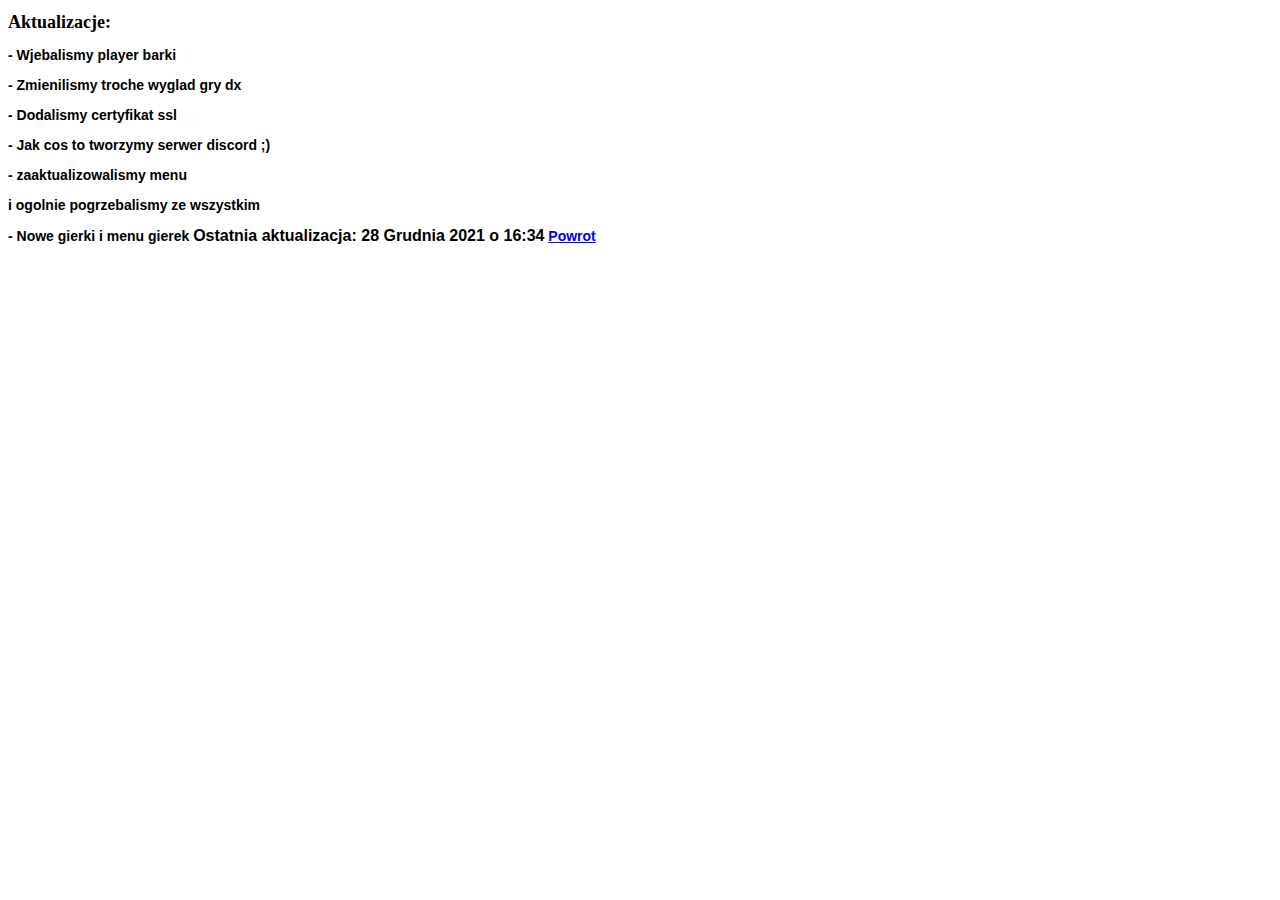
<file: zmiany/index.html>
<!DOCTYPE html>
<html>
<head>
<title>Zmiany w papiezu xd</title>
  <link rel="stylesheet" href="styles.css">
</head>
<body>
<h1> Aktualizacje: <h1/>
<p> - Wjebalismy player barki <p/>
<p> - Zmienilismy troche wyglad gry dx <p/>
<p> - Dodalismy certyfikat ssl</p>
<p> - Jak cos to tworzymy serwer discord ;) </p>
  <p> - zaaktualizowalismy menu </p>
  <p> i ogolnie pogrzebalismy ze wszystkim </p>
<p> - Nowe gierki i menu gierek
<p2>
  Ostatnia aktualizacja: 28 Grudnia 2021 o 16:34</p2>

<a href="http://papiezrunner.kiredevs.xyz">Powrot</a>

</body>
</html>
</file>
<file: zmiany/styles.css>
h1 {
  font-size: 18px;
font-family: Montserrat;
}

p {
  font-size: 14px;
font-family: Arial;
}

p2 {
font-size: 16px;
font-family: Arial;
}
</file>
